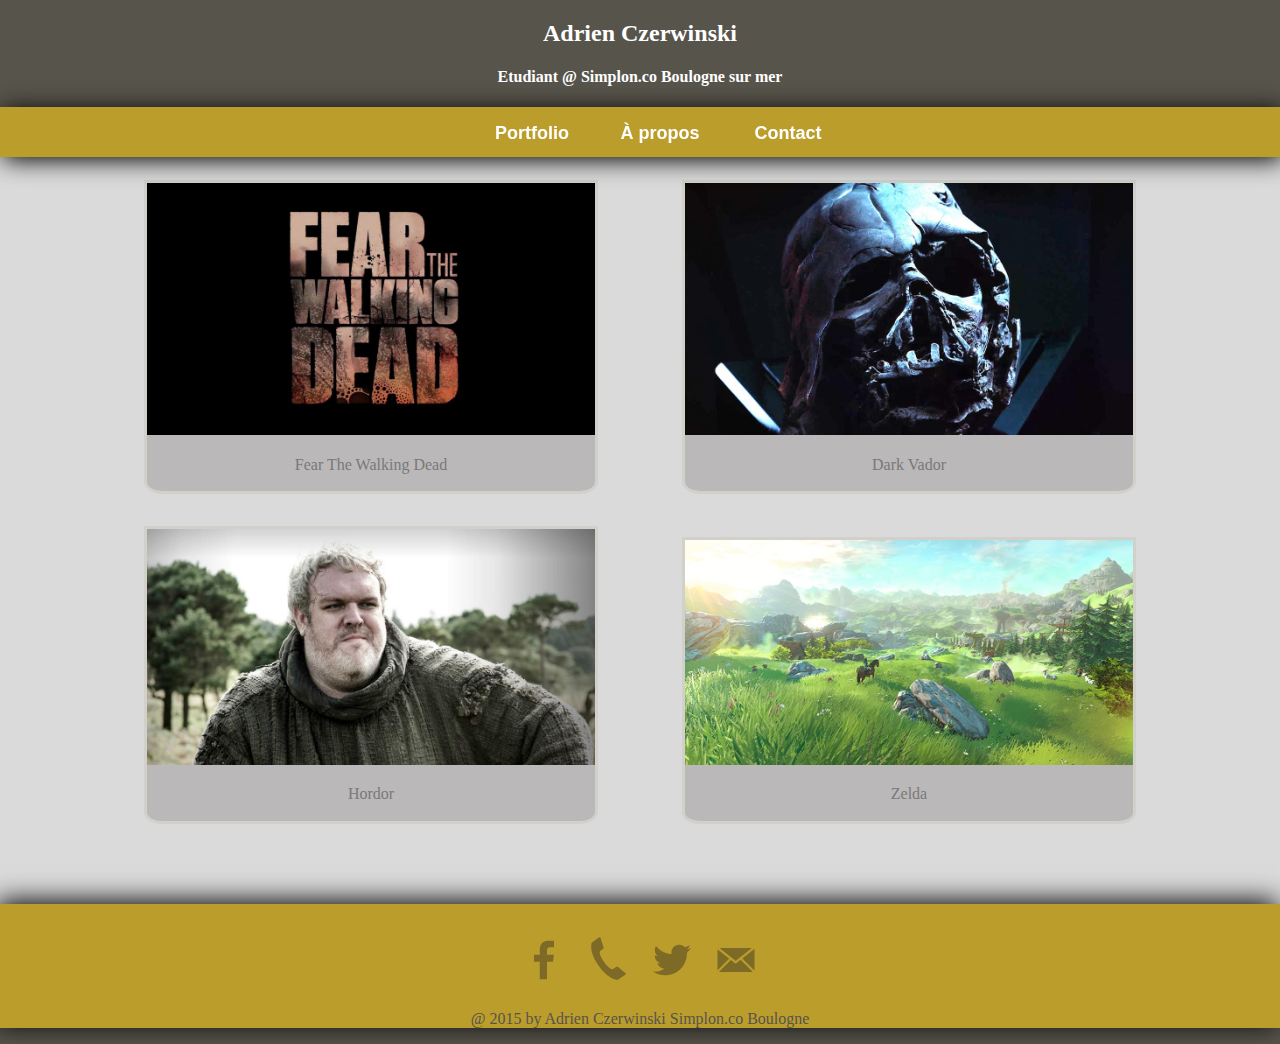
<file: portfolio/index.html>
<!DOCTYPE html>
<html>
  <head>
    <meta charset="utf-8">
    <title>Portfolio</title>
    <link rel="stylesheet" href="css/css.css" media="screen" title="no title" charset="utf-8">
  </head>
  <body>
<!--********************************************************************************************
*********************************************************************************************
                                        HAUT DE PAGE
*********************************************************************************************
********************************************************************************************-->

    <header>
      <center>
<hgroup>
          <h2>Adrien Czerwinski</h2>
          <h4>Etudiant @ Simplon.co Boulogne sur mer</h4>
</hgroup>

<!--********************************************************************************************
*********************************************************************************************
                                        MENU DE NAVIGATION
*********************************************************************************************
********************************************************************************************-->
          <nav>
          <center>
          <ul>
            <a href="index.html"><li>Portfolio</li></a>
            <a href="html/apropos.html"><li>À propos</li></a>
            <a href="html/contact.html"><li>Contact</li></a>
          </ul>
        </center>
        </nav>


    </center>
    </header>

<!--********************************************************************************************
*********************************************************************************************
                                        SECTION
*********************************************************************************************
********************************************************************************************-->
<section id="portfolio">


<div class="align">
<figure id="fig1">
<a href="img/walking.jpg" target="_blank"><img class="imggauche" src="img/walking.jpg" alt="" /></a>
<figcaption>Fear The Walking Dead</figcaption>
</figure>

<figure id="fig2">
<a href="img/star.jpg" target="_blank"><img class="imgdroit" src="img/star.jpg" alt="" /></a>
<figcaption>Dark Vador</figcaption>
</figure>

</div>

<div class="align">
<figure id="fig3">
<a href="img/hordor.jpg" target="_blank"><img class="imggauche" src="img/hordor.jpg" alt="" /></a>
<figcaption>Hordor</figcaption>
</figure>



<figure id="fig4">
<a href="img/zelda.jpg" target="_blank"><img class="imgdroit" src="img/zelda.jpg" alt="" /></a>
<figcaption>Zelda</figcaption>
</figure>

</div>

    </section>




<!--********************************************************************************************
*********************************************************************************************
                                        FOOTER
*********************************************************************************************
********************************************************************************************-->
    <footer>

    <a href="https://www.facebook.com/SimplonBSM/" target="_blank"><img src="img/facebookfooter.png" alt="" /></a>

    <img src="img/phone.png" alt="" />



    <a href="https://twitter.com/simplonbsm" target="_blank"><img src="img/twitterfooter.png" alt="" /></a>

    <a href="html/contact.html"><img src="img/mail.png" alt="" /></a>


    <p>
      @ 2015 by Adrien Czerwinski Simplon.co Boulogne
    </p>

    </footer>

  </body>
</html>
</file>
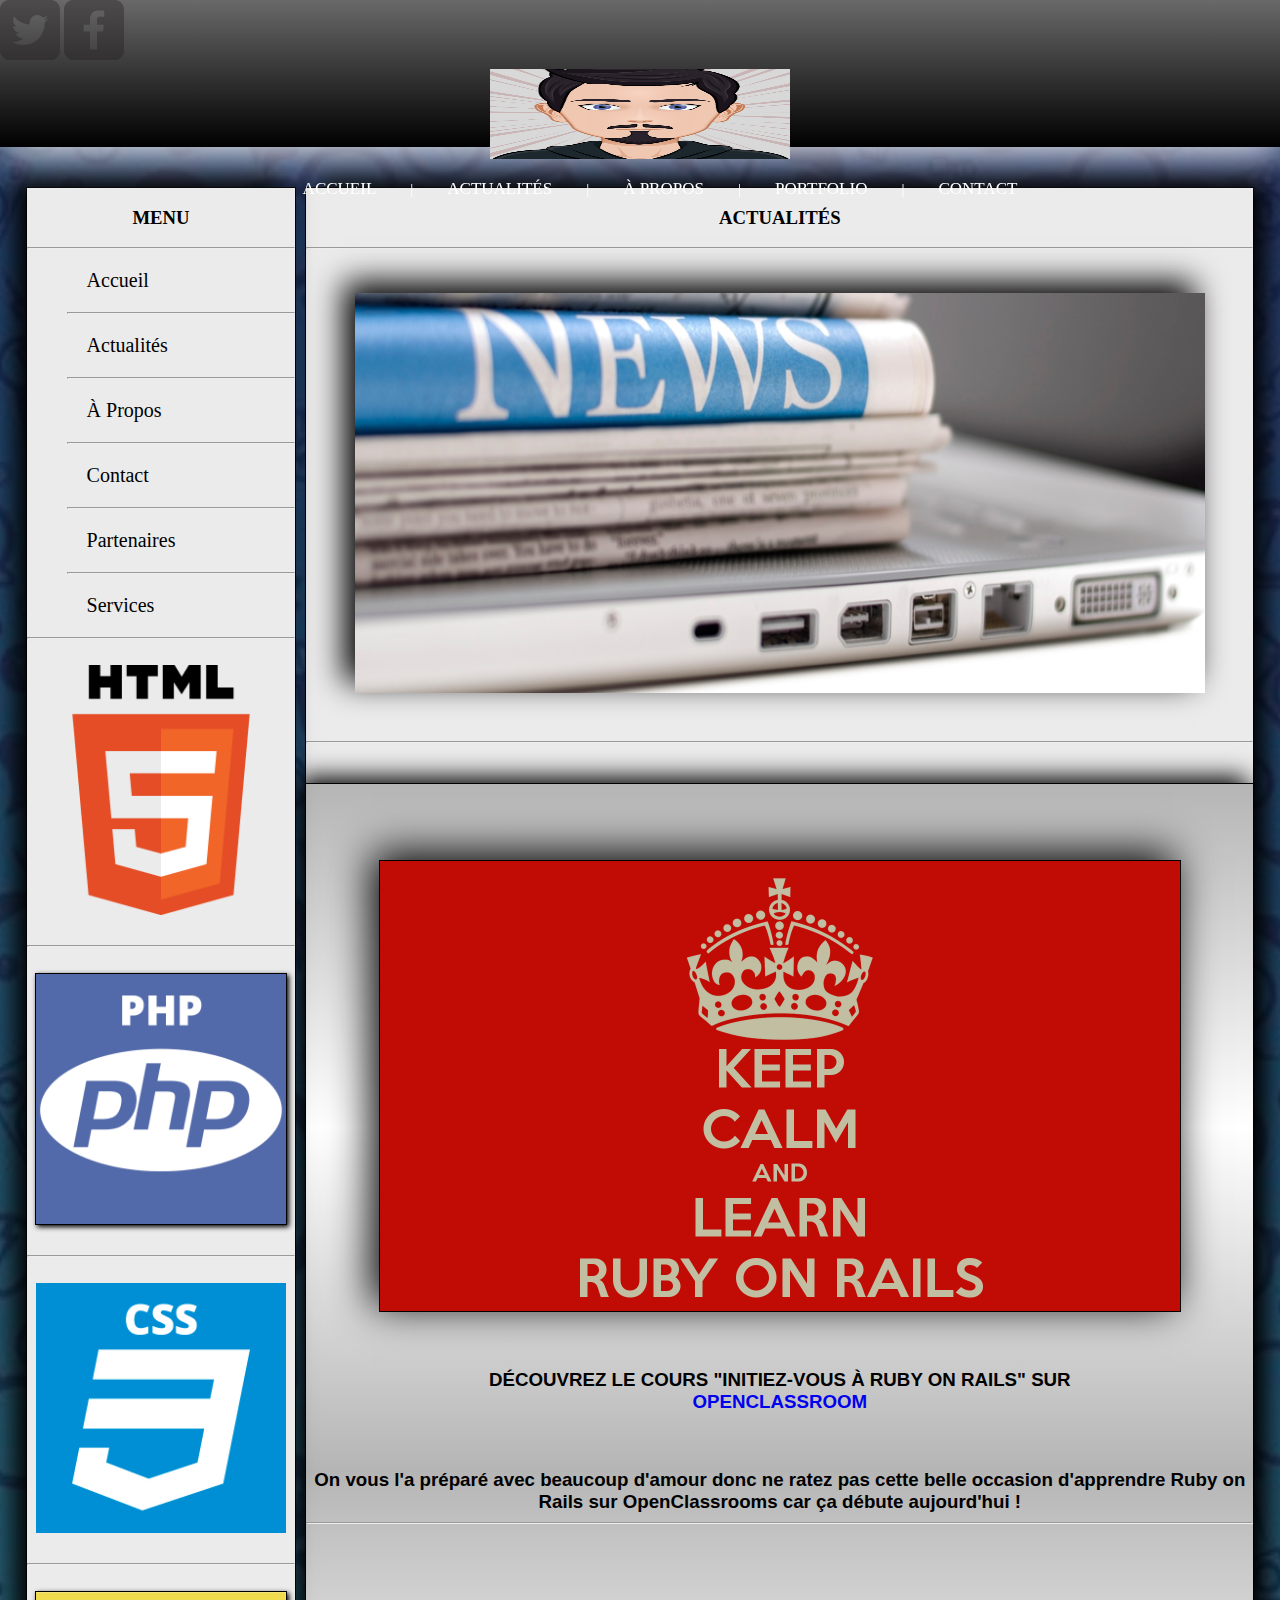
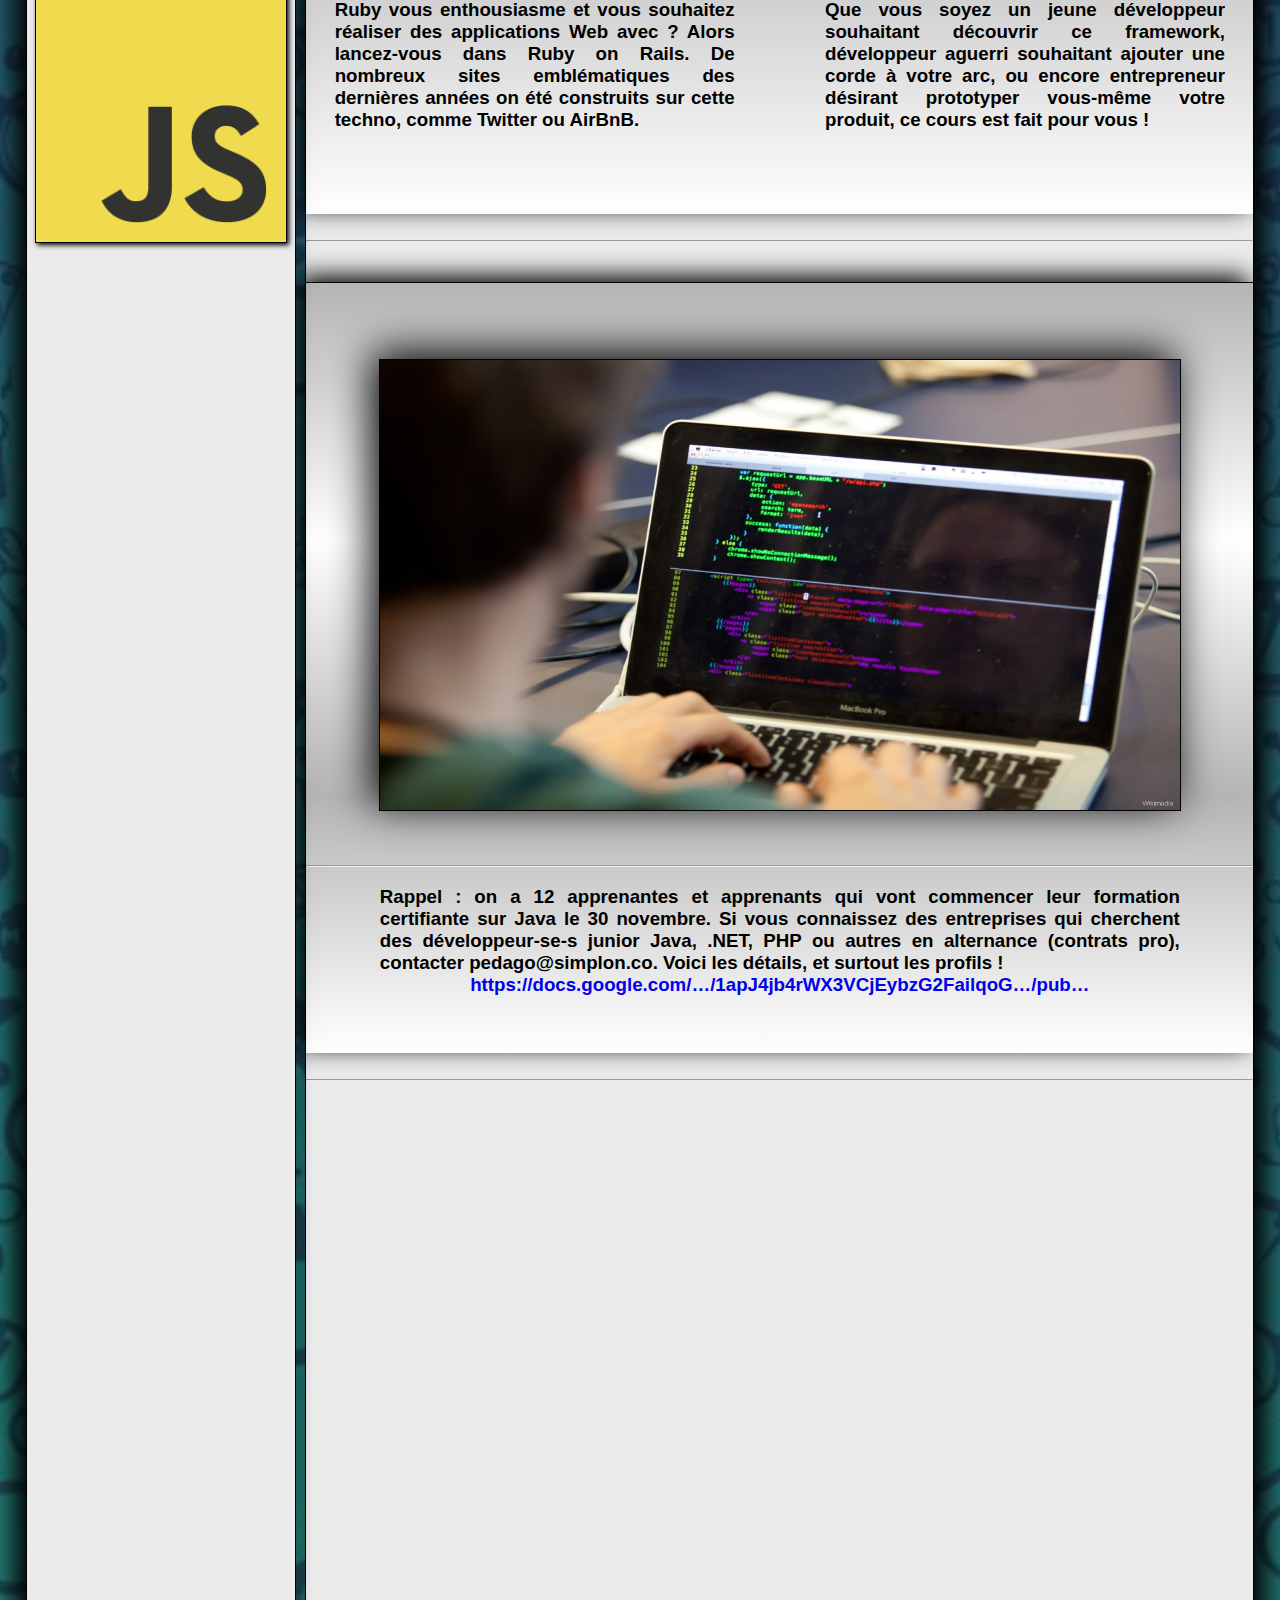
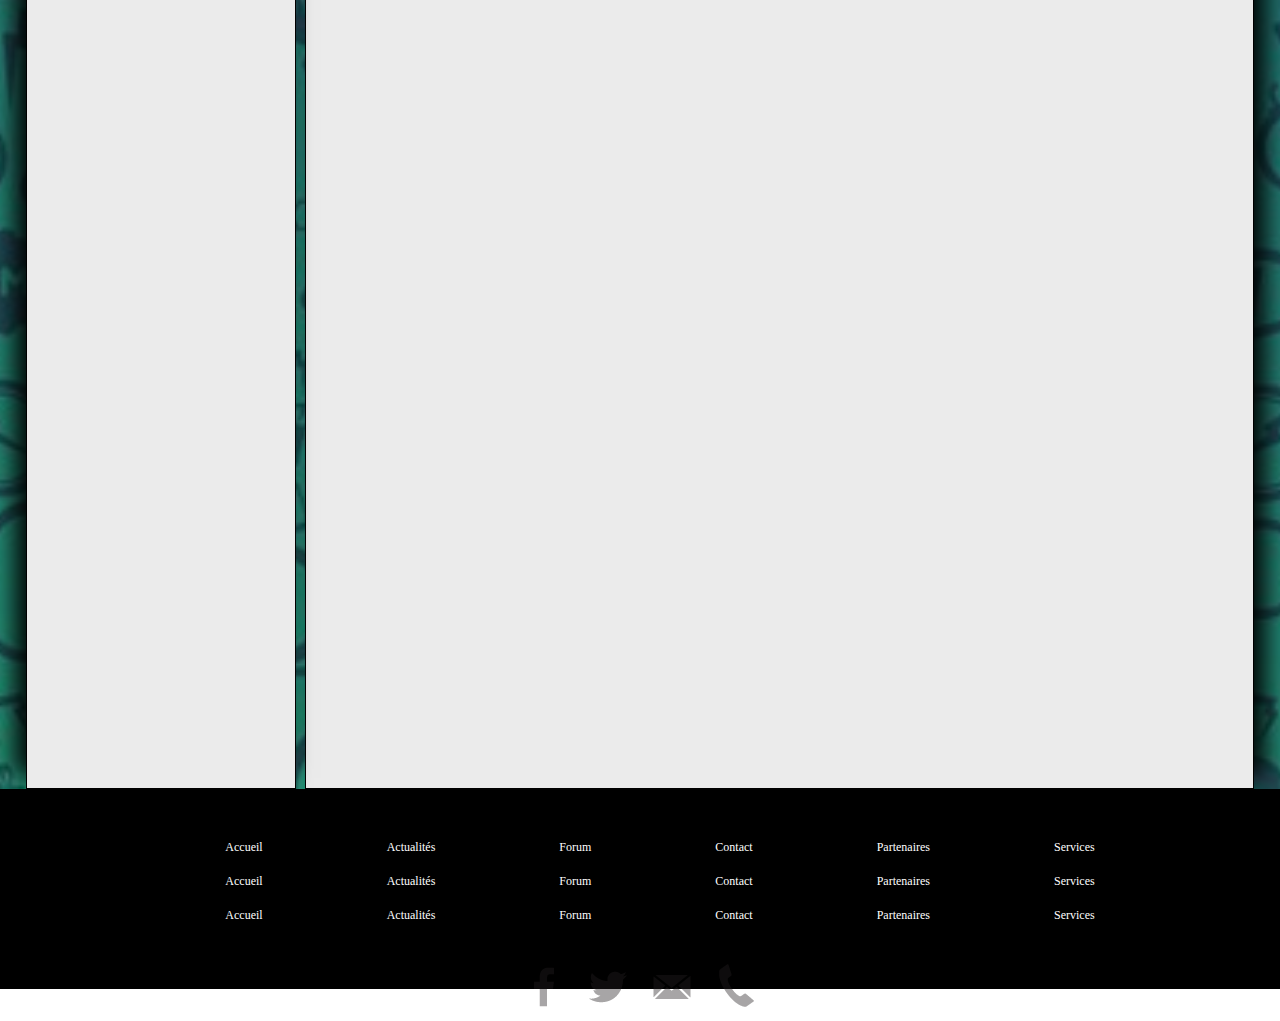
<file: portfolio/html/actualités.html>
<!DOCTYPE html>
<html>
  <head>
    <meta charset="utf-8">
    <title>Actualités</title>
    <link rel="stylesheet" href="../css/css1.css" media="screen" title="no title" charset="utf-8">
  </head>
  <body>



<!--********************************************************************************************
*********************************************************************************************
                                            HAUT DE PAGE \ MENU NAV
*********************************************************************************************
*********************************************************************************************-->




        <header>
          <a href="https://twitter.com/simplonbsm" target="_blank">
            <img class="imgheader" id="twitterheader" src="../img/twitterheader.png" alt="" />
          </a>
          <a href="https://www.facebook.com/SimplonBSM/" target="_blank">
          <img class="imgheader" src="../img/facebookheader.png" alt="" />
          </a>
          <center>
            <img src="../img/myAvatar.png" id="simplonpng" />

            <nav>
              <ul>
                <li><a href="../index.html">ACCUEIL</a></li>
                <li id="barremenu">|</li>
                <li><a href="actualités.html">ACTUALITÉS</a></li>
                <li id="barremenu">|</li>
                <li><a href="apropos.html">À PROPOS</a></li>
                <li id="barremenu">|</li>
                <li><a href="galerie.html">PORTFOLIO</a></li>
                <li id="barremenu">|</li>
                <li><a href="contact.html">CONTACT</a></li>
              </ul>
            </nav>
            </center>
          </header>





<!--*********************************************************************************************
*********************************************************************************************-->



        <section id="section1">



<!--********************************************************************************************
*********************************************************************************************
*********************************************************************************************
*********************************************************************************************
                                        CONTENU DROIT
*********************************************************************************************
*********************************************************************************************
*********************************************************************************************
*********************************************************************************************-->



        <div id="div1actu">

          <center>
            <h3>ACTUALITÉS</h3>
          <center>
            <article>
              <center>
                <hr><br><br>
                <img id="imagenews" src="../img/news.jpg" />
                <br><br><br>
                <hr>
              </center>



<!-- ******************************************************************************** -->




<!--*********************************************************************************************
*********************************************************************************************
                                        ARTICLE 1
*********************************************************************************************
*********************************************************************************************-->


    <article id="pagenews">
      <br><br>
      <center>
      <img class="imgdroitactu" src="../img/rubyrails.png" alt="" />
      </center>

      <p>

        <br>
        <center>
          <h3>
            DÉCOUVREZ LE COURS "INITIEZ-VOUS À RUBY ON RAILS" SUR
<br>
            <a href="http://www.openclassroom.com" target="_blank">OPENCLASSROOM</a>
          </h3>
        </center>

<br>

      <h3>
        <center>
          On vous l'a préparé avec beaucoup d'amour donc ne ratez pas cette belle
          occasion d'apprendre Ruby on Rails sur OpenClassrooms car ça débute aujourd'hui !
        </center>

<hr>

<br><br><br>

        <article id="art1actu1" id="art3">
          Ruby vous enthousiasme et vous souhaitez réaliser des applications Web avec ?
          Alors lancez-vous dans Ruby on Rails. De nombreux sites emblématiques des dernières
          années on été construits sur cette techno, comme Twitter ou AirBnB.
        </article>


                    <!--*************** FLOATING ***************-->


        <article id="art2actu1" id="art4">
          Que vous soyez un jeune développeur souhaitant découvrir ce framework,
          développeur aguerri souhaitant ajouter une corde à votre arc, ou encore entrepreneur
          désirant prototyper vous-même votre produit, ce cours est fait pour vous !
        </article>

      </h3>
<br>

      </p>
    </article>



<br>

<hr>


<!--*********************************************************************************************
*********************************************************************************************
                                        ARTICLE 2
*********************************************************************************************
*********************************************************************************************-->





<article id="pagenews2">
  <br><br>
  <center>
  <img class="imgdroitactu" src="../img/contratpro2.jpg" alt="" />
  </center>

  <p>

    <br><hr>
    <center>
      <h3>
    <article id="art3actu1">
      Rappel : on a 12 apprenantes et apprenants qui vont commencer leur formation
      certifiante sur Java le 30 novembre.
      Si vous connaissez des entreprises qui cherchent des développeur-se-s junior
      Java, .NET, PHP ou autres en alternance (contrats pro), contacter pedago@simplon.co.
      Voici les détails, et surtout les profils !

      <center>
      <a href="https://docs.google.com/presentation/d/1apJ4jb4rWX3VCjEybzG2FailqoGO3743gOqe9kXKPig/
      pub?start=false&loop=false&delayms=3000&slide=id.ge717c07dc_0_0">
      https://docs.google.com/…/1apJ4jb4rWX3VCjEybzG2FailqoG…/pub…</a>
    </center>
    </article>

                <!--*************** FLOATING ***************-->


    <article id="art4actu1">
    </article>

  </h3>
<br>

  </p>
</article>

</center>
<br>


<hr>

<br>

<!--*********************************************************************************************
*********************************************************************************************
                                        ARTICLE 3
*********************************************************************************************
*********************************************************************************************-->


















<!-- ******************************************************************************** -->


      </div>




<!--********************************************************************************************
********************************************************************************************-->







<!--*******************************************************************************************
*********************************************************************************************
                                        CONTENU GAUCHE
*********************************************************************************************
********************************************************************************************-->





        <div id="div2actu">
          <center>
            <h3>MENU</h3>
          </center>
          <hr>

        <ul>
          <li><a href="../index.html">Accueil</a></li>
          <hr>
          <li><a href="actualités.html">Actualités</a></li>
          <hr>
          <li><a href="apropos.html">À Propos</a></li>
          <hr>
          <li><a href="contact.html">Contact</a></li>
          <hr>
          <li><a href="#">Partenaires</a></li>
          <hr>
          <li><a href="#">Services</a></li>
        </ul>

    <hr>
    <center>
      <br>
      <img class="imggauche2" src="../img/htmllogo.png" alt="" />
      <br><br><hr><br>
      <img class="imggauche" src="../img/phplogo.png" alt="" />
      <br><br><hr><br>
      <img class="imggauche2" src="../img/csslogo.png" alt="" />
      <br><br><hr><br>
      <img class="imggauche" src="../img/jslogo.png" alt="" />
    </center>
        </div>





<!--*********************************************************************************************
*********************************************************************************************-->





      </section>







<!--********************************************************************************************
*********************************************************************************************
                                        PIED DE PAGE
*********************************************************************************************
*********************************************************************************************-->







        <footer>


          <center>

            <ul>
              <li><a href="#">Accueil</a></li>
              <li><a href="#">Actualités</a></li>
              <li><a href="#">Forum</a></li>
              <li><a href="#">Contact</a></li>
              <li><a href="#">Partenaires</a></li>
              <li><a href="#">Services</a></li>
            </ul>

            <ul>
              <li><a href="#">Accueil</a></li>
              <li><a href="#">Actualités</a></li>
              <li><a href="#">Forum</a></li>
              <li><a href="#">Contact</a></li>
              <li><a href="#">Partenaires</a></li>
              <li><a href="#">Services</a></li>
            </ul>

            <ul>
              <li><a href="#">Accueil</a></li>
              <li><a href="#">Actualités</a></li>
              <li><a href="#">Forum</a></li>
              <li><a href="#">Contact</a></li>
              <li><a href="#">Partenaires</a></li>
              <li><a href="#">Services</a></li>
            </ul>


            <br>
                <a href="https://www.facebook.com/SimplonBSM/" target="_blank">
                <img src="../img/facebookfooter.png" alt="" />
                </a>
                <a href="https://twitter.com/simplonbsm" target="_blank">
                <img src="../img/twitterfooter.png" alt="" />
                </a>
                <a href="contact.html">
        <img src="../img/mail.png" alt="" />
                </a>
        <img src="../img/phone.png" alt="" />


          </center>
        </footer>




<!--*********************************************************************************************
*********************************************************************************************-->


      </body>
    </html>
</file>
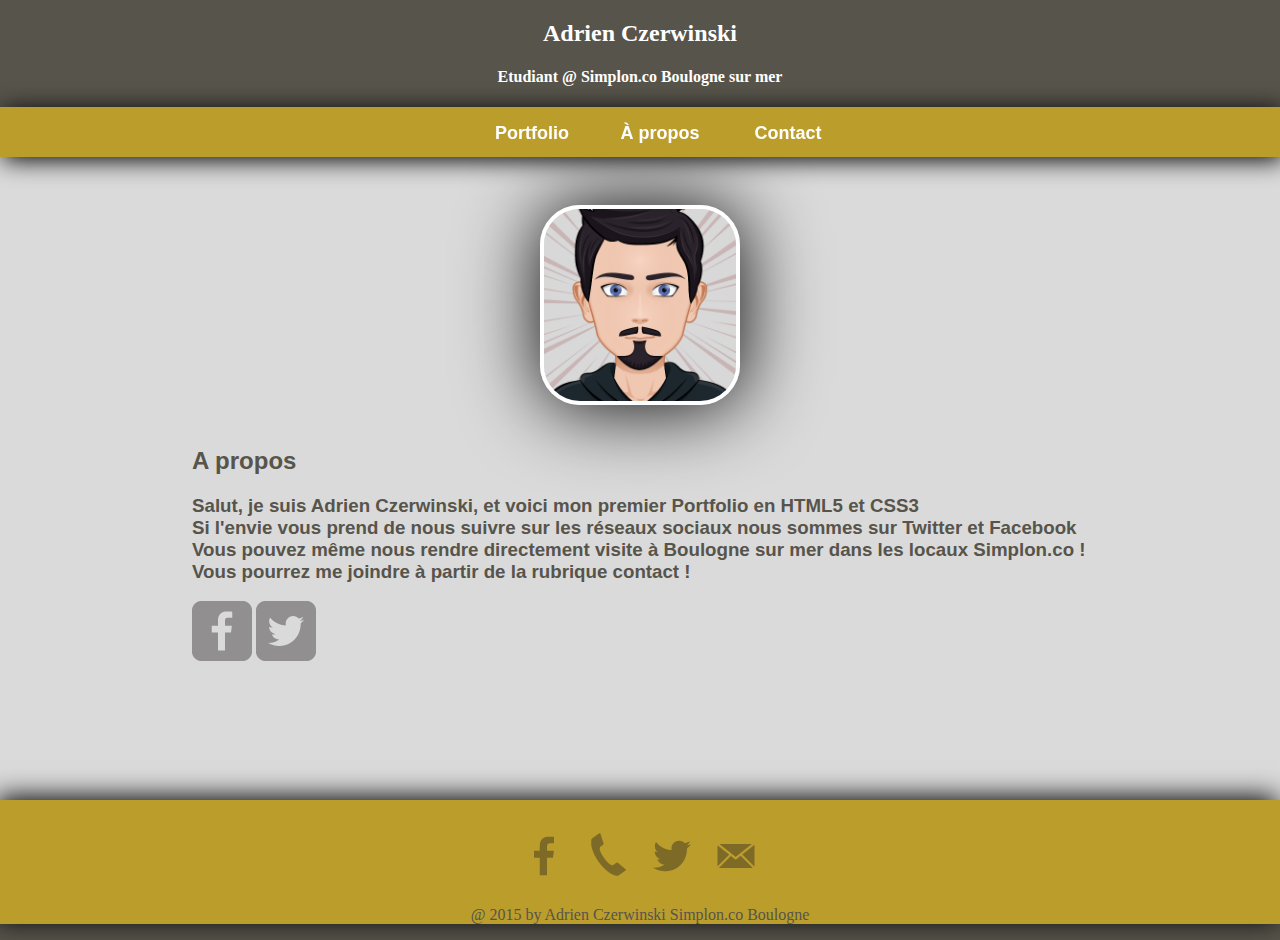
<file: portfolio/html/apropos.html>
<!DOCTYPE html>
<html>
  <head>
    <meta charset="utf-8">
    <title>Portfolio</title>
    <link rel="stylesheet" href="../css/css.css" media="screen" title="no title" charset="utf-8">
  </head>
  <body>
    <!--********************************************************************************************
    *********************************************************************************************
                                            HAUT DE PAGE
    *********************************************************************************************
    ********************************************************************************************-->
    <header>
      <center>
<hgroup>
          <h2>Adrien Czerwinski</h2>
          <h4>Etudiant @ Simplon.co Boulogne sur mer</h4>
</hgroup>

<!--********************************************************************************************
*********************************************************************************************
                                        MENU DE NAVIGATION
*********************************************************************************************
********************************************************************************************-->
          <nav>
          <center>
          <ul>
            <a href="../index.html"><li>Portfolio</li></a>
            <a href="apropos.html"><li>À propos</li></a>
            <a href="contact.html"><li>Contact</li></a>
          </ul>
        </center>
        </nav>


    </center>
    </header>

    <!--********************************************************************************************
    *********************************************************************************************
                                            SECTION
    *********************************************************************************************
    ********************************************************************************************-->
    <section id="apropos">
<center>
<img id="avatar" src="../img/myAvatar.png" alt="" />
</center>
<br>



<article id="art1">
<h2>
  A propos
</h2>
<h3>Salut, je suis Adrien Czerwinski, et voici mon premier Portfolio en HTML5 et CSS3 <br>
Si l'envie vous prend de nous suivre sur les réseaux sociaux nous sommes sur Twitter et Facebook <br>
Vous pouvez même nous rendre directement visite à Boulogne sur mer dans les locaux Simplon.co !<br>
Vous pourrez me joindre à partir de la rubrique contact !

</h3>
<a href="https://www.facebook.com/SimplonBSM/" target="_blank"><img id="face" src="../img/facebookheader.png" alt="" /></a>
<a href="https://twitter.com/simplonbsm" target="_blank"><img id="twitt" src="../img/twitterheader.png" alt="" /></a>

</article>









    </section>



    <!--********************************************************************************************
    *********************************************************************************************
                                            FOOTER
    *********************************************************************************************
    ********************************************************************************************-->

    <footer>

    <a href="https://www.facebook.com/SimplonBSM/" target="_blank"><img src="../img/facebookfooter.png" alt="" /></a>

    <img src="../img/phone.png" alt="" />



    <a href="https://twitter.com/simplonbsm" target="_blank"><img src="../img/twitterfooter.png" alt="" /></a>

    <a href="contact.html"><img src="../img/mail.png" alt="" /></a>


    <p>
      @ 2015 by Adrien Czerwinski Simplon.co Boulogne
    </p>

    </footer>  </body>
</html>
</file>
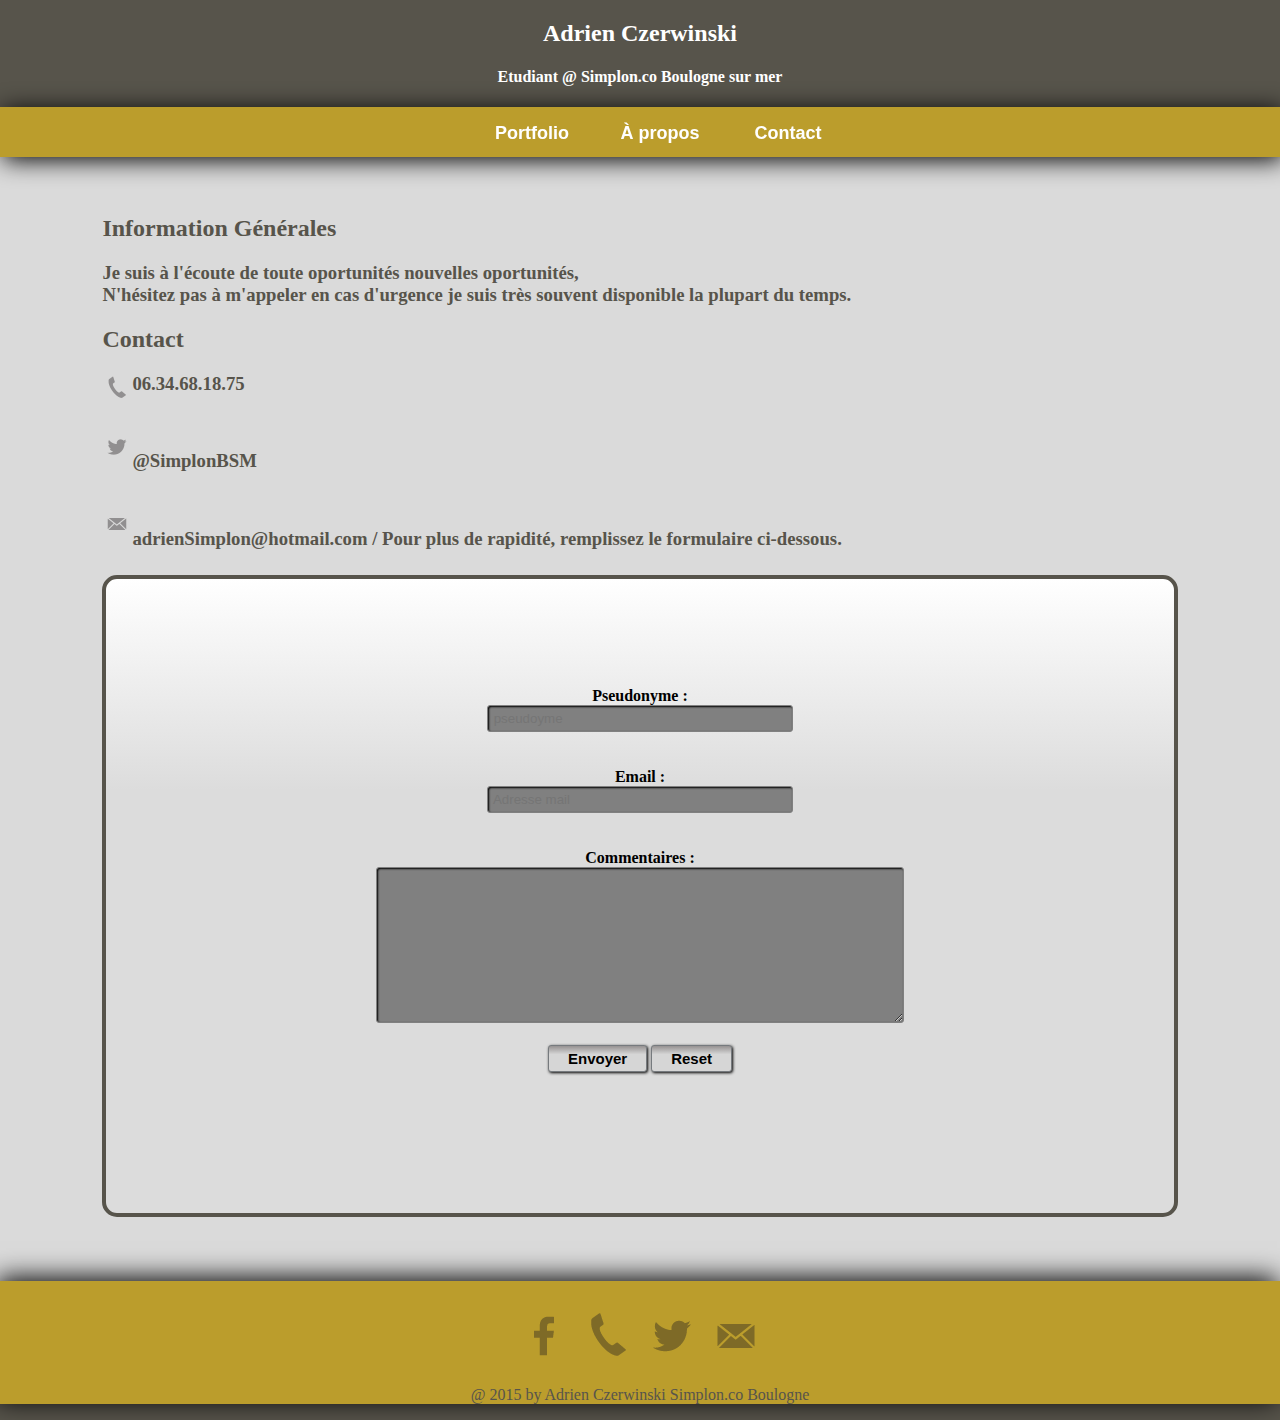
<file: portfolio/html/contact.html>
<!DOCTYPE html>
<html>
  <head>
    <meta charset="utf-8">
    <title>Portfolio</title>
    <link rel="stylesheet" href="../css/css.css" media="screen" title="no title" charset="utf-8">
  </head>
  <body>
    <!--********************************************************************************************
    *********************************************************************************************
                                            HAUT DE PAGE
    *********************************************************************************************
    ********************************************************************************************-->
    <header>
      <center>
<hgroup>
          <h2>Adrien Czerwinski</h2>
          <h4>Etudiant @ Simplon.co Boulogne sur mer</h4>
</hgroup>

<!--********************************************************************************************
*********************************************************************************************
                                        MENU DE NAVIGATION
*********************************************************************************************
********************************************************************************************-->
          <nav>
          <center>
          <ul>
            <a href="../index.html"><li>Portfolio</li></a>
            <a href="apropos.html"><li>À propos</li></a>
            <a href="contact.html"><li>Contact</li></a>
          </ul>
        </center>
        </nav>


    </center>
    </header>

    <!--********************************************************************************************
    *********************************************************************************************
                                            SECTION
    *********************************************************************************************
    ********************************************************************************************-->
    <section id="portfolio">

      <article id="art2">
      <h2>
        Information Générales
      </h2>
      <h3>Je suis à l'écoute de toute oportunités nouvelles oportunités,<br>
        N'hésitez pas à m'appeler en cas d'urgence je suis très souvent disponible la plupart du temps.

      </h3>

      <h2>
        Contact
      </h2>
      <img src="../img/phone.png" style="width: 30px;height:30px;float: left" alt="" />
      <h3>06.34.68.18.75</h3><br>

      <img src="../img/twitterfooter.png" style="width: 30px;height:30px;float: left" alt="" />
      <h3>@SimplonBSM</h3><br>

      <img src="../img/mail.png" style="width: 30px;height:30px;float: left" alt="" />
      <h3>adrienSimplon@hotmail.com    /    Pour plus de rapidité, remplissez le formulaire ci-dessous.</h3>
    </article>



    <!--********************************************************************************************
    *********************************************************************************************
                                            FORMULAIRE
    *********************************************************************************************
    ********************************************************************************************-->

<form class="" action="traitement.php" method="post">

<fieldset id="field1contact">
<center>
<br>

<label for="pseudo">Pseudonyme   : </label>
<br>
<input type="text"  name="pseudo" class="formu" id="pseudo" placeholder=" pseudoyme" value="" required />

<br><br><br>

<label for="pass">Email : </label>
<br>
<input type="text" name="pass" class="formu" id="pass" placeholder=" Adresse mail" value="" required/>

 <br><br><br>

 <label for="commentaire">Commentaires : </label>
 <br>
<textarea name="commentaire" class="formu" id="commentaire" required></textarea>

<br><br>

<input class="boutons" type="submit" name="submit" placeholder="Envoyer" value="Envoyer">

<input class="boutons" type="reset" name="submit" placeholder="Reset" value="Reset">
</center>
</fieldset>


</form>

















    </section>


    <!--********************************************************************************************
    *********************************************************************************************
                                            FOOTER
    *********************************************************************************************
    ********************************************************************************************-->


<footer>

<a href="https://www.facebook.com/SimplonBSM/" target="_blank"><img src="../img/facebookfooter.png" alt="" /></a>

<img src="../img/phone.png" alt="" />



<a href="https://twitter.com/simplonbsm" target="_blank"><img src="../img/twitterfooter.png" alt="" /></a>

<a href="contact.html"><img src="../img/mail.png" alt="" /></a>


<p>
  @ 2015 by Adrien Czerwinski Simplon.co Boulogne
</p>

</footer>


  </body>
</html>
</file>
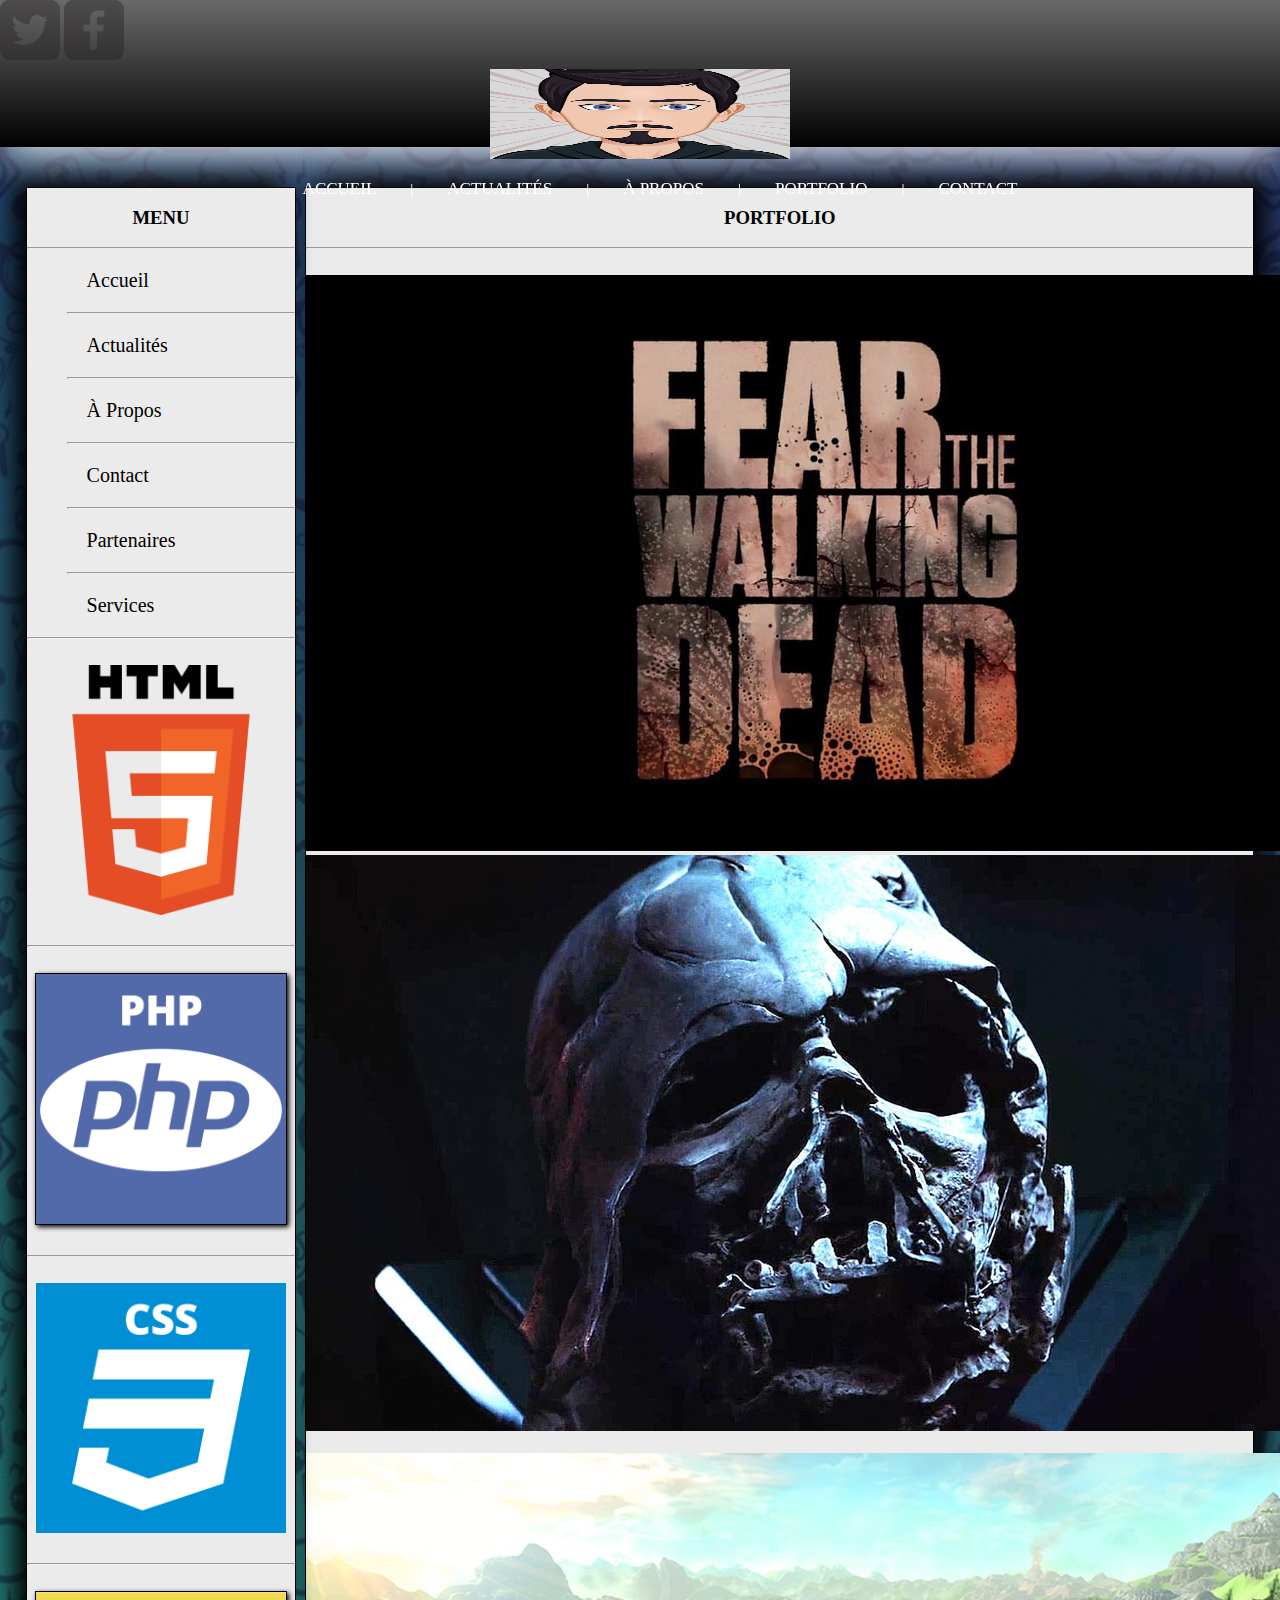
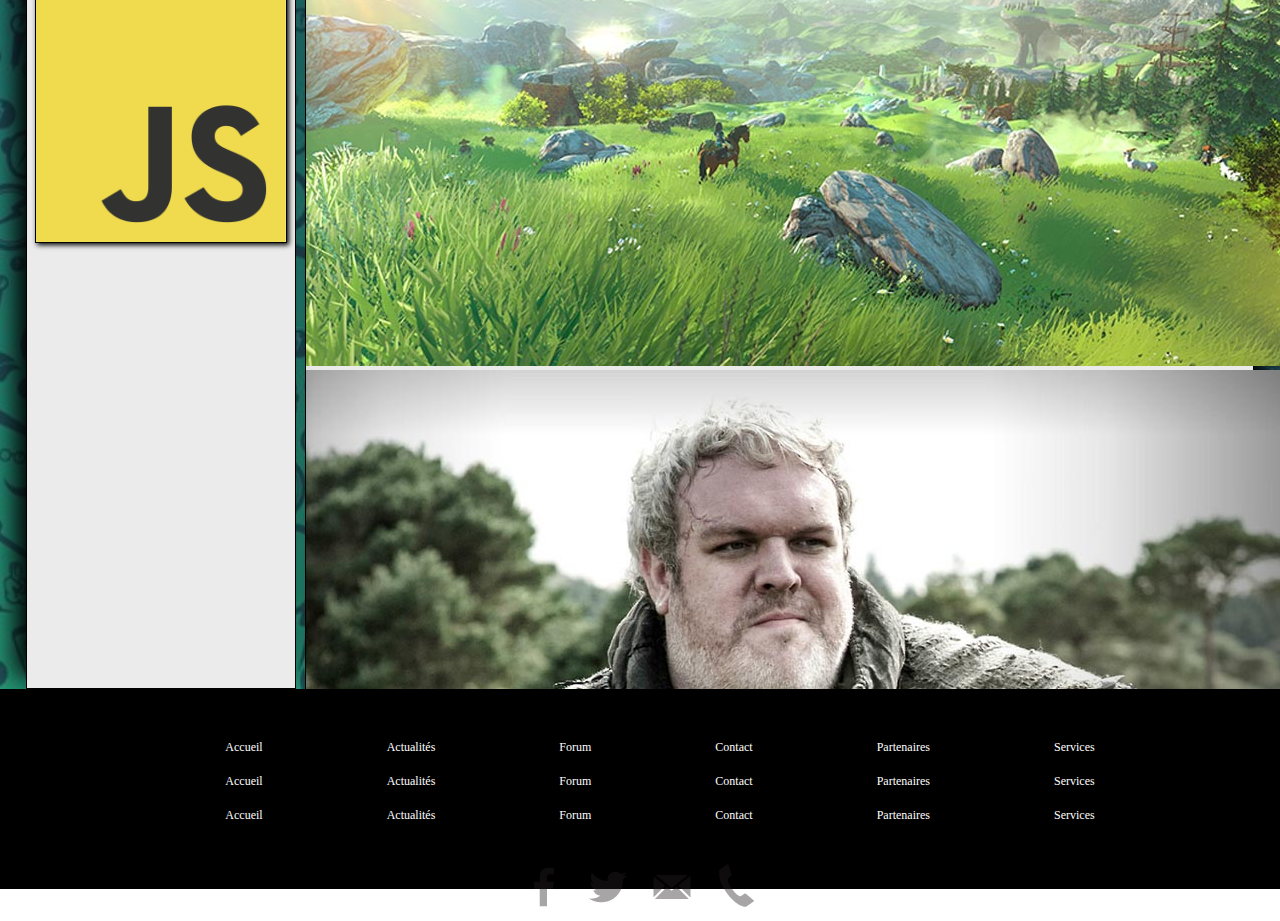
<file: portfolio/html/galerie.html>
<!DOCTYPE html>
<html>
  <head>
    <meta charset="utf-8">
    <title>Contact</title>
    <link rel="stylesheet" href="../css/css1.css" media="screen" title="no title" charset="utf-8">
  </head>
  <body>






<!--********************************************************************************************
*********************************************************************************************
                                        HAUT DE PAGE \ MENU NAV
*********************************************************************************************
*********************************************************************************************-->






    <header>
      <a href="https://twitter.com/simplonbsm" target="_blank">
        <img class="imgheader" id="twitterheader" src="../img/twitterheader.png" alt="" />
      </a>
      <a href="https://www.facebook.com/SimplonBSM/" target="_blank">
      <img class="imgheader" src="../img/facebookheader.png" alt="" />
      </a>
      <center>
        <img src="../img/myAvatar.png" id="simplonpng" />

        <nav>
          <ul>
            <li><a href="../index.html">ACCUEIL</a></li>
            <li id="barremenu">|</li>
            <li><a href="actualités.html">ACTUALITÉS</a></li>
            <li id="barremenu">|</li>
            <li><a href="apropos.html">À PROPOS</a></li>
            <li id="barremenu">|</li>
            <li><a href="galerie.html">PORTFOLIO</a></li>
            <li id="barremenu">|</li>
            <li><a href="contact.html">CONTACT</a></li>
          </ul>
        </nav>
        </center>
      </header>








<!--*********************************************************************************************
*********************************************************************************************-->


















    <section id="section1">







<!--********************************************************************************************
*********************************************************************************************
                                    CONTENU DROIT
*********************************************************************************************
*********************************************************************************************-->

    <div id="div1">

      <center>
        <h3>PORTFOLIO</h3>
        <hr><br>
      </center>












<center>


          <a  href="../img/walking.jpg" target="_blank"><img class="imgdroitport" class="imgportfolio" src="../img/walking.jpg" alt="" /></a>

          <a  href="../img/star.jpg" target="_blank"><img class="imggaucheport" src="../img/star.jpg" alt="" /></a>
<br><br>
          <a  href="../img/zelda.jpg" target="_blank"><img class="imgdroitport" src="../img/zelda.jpg" alt="" /></a>

          <a  href="../img/hordor.jpg" target="_blank"><img class="imggaucheport" src="../img/hordor.jpg" alt="" /></a>
<br><br>
          <a  href="../img/rubyrails.png" target="_blank"><img class="imgdroitport" src="../img/rubyrails.png" alt="" /></a>

          <a  href="../img/contratpro2.jpg" target="_blank"><img class="imggaucheport" src="../img/contratpro2.jpg" alt="" /></a>
<br><br>
          <a  href="../img/code.jpg" target="_blank"><img class="imgdroitport" src="../img/code.jpg" alt="" /></a>

          <a  href="../img/internetlibre.png" target="_blank"><img class="imggaucheport" src="../img/internetlibre.png" alt="" /></a>
<br><br>
          <a  href="../img/revolution.jpg" target="_blank"><img class="imgdroitport" src="../img/revolution.jpg" alt="" /></a>

          <a  href="../img/pacman.jpg" target="_blank"><img class="imggaucheport" src="../img/pacman.jpg" alt="" /></a>
</center>





</div>




<!--********************************************************************************************
********************************************************************************************-->


<!--*******************************************************************************************
*********************************************************************************************
                                    CONTENU GAUCHE
*********************************************************************************************
********************************************************************************************-->





    <div id="div2">
      <center>
        <h3>MENU</h3>
      </center>
      <hr>

    <ul>
      <li><a href="../index.html">Accueil</a></li>
      <hr>
      <li><a href="actualités.html">Actualités</a></li>
      <hr>
      <li><a href="apropos.html">À Propos</a></li>
      <hr>
      <li><a href="contact.html">Contact</a></li>
      <hr>
      <li><a href="#">Partenaires</a></li>
      <hr>
      <li><a href="#">Services</a></li>
    </ul>

<hr>
<center>
  <br>
  <img class="imggauche2" src="../img/htmllogo.png" alt="" />
  <br><br><hr><br>
  <img class="imggauche" src="../img/phplogo.png" alt="" />
  <br><br><hr><br>
  <img class="imggauche2" src="../img/csslogo.png" alt="" />
  <br><br><hr><br>
  <img class="imggauche" src="../img/jslogo.png" alt="" />
</center>    </div>






<!--*********************************************************************************************
*********************************************************************************************-->





  </section>






<!--********************************************************************************************
*********************************************************************************************
                                    PIED DE PAGE
*********************************************************************************************
*********************************************************************************************-->





    <footer>


      <center>

        <ul>
          <li><a href="#">Accueil</a></li>
          <li><a href="#">Actualités</a></li>
          <li><a href="#">Forum</a></li>
          <li><a href="#">Contact</a></li>
          <li><a href="#">Partenaires</a></li>
          <li><a href="#">Services</a></li>
        </ul>

        <ul>
          <li><a href="#">Accueil</a></li>
          <li><a href="#">Actualités</a></li>
          <li><a href="#">Forum</a></li>
          <li><a href="#">Contact</a></li>
          <li><a href="#">Partenaires</a></li>
          <li><a href="#">Services</a></li>
        </ul>

        <ul>
          <li><a href="#">Accueil</a></li>
          <li><a href="#">Actualités</a></li>
          <li><a href="#">Forum</a></li>
          <li><a href="#">Contact</a></li>
          <li><a href="#">Partenaires</a></li>
          <li><a href="#">Services</a></li>
        </ul>


        <br>
            <a href="https://www.facebook.com/SimplonBSM/" target="_blank">
            <img src="../img/facebookfooter.png" alt="" />
            </a>
            <a href="https://twitter.com/simplonbsm" target="_blank">
            <img src="../img/twitterfooter.png" alt="" />
            </a>
            <a href="contact.html">
    <img src="../img/mail.png" alt="" />
            </a>
    <img src="../img/phone.png" alt="" />



      </center>
    </footer>





<!--*********************************************************************************************
*********************************************************************************************-->


  </body>
</html>
</file>
<file: portfolio/css/css.css>
body {
  margin: 0;
  background-color: #57544B
}
/********************************************************************************************
*********************************************************************************************
                                        HAUT DE PAGE
*********************************************************************************************
********************************************************************************************/
header {
  top: 0;
  background-color: #57544B;
  width: 100%;
  position: fixed;
  z-index: 1000;
}


header hgroup {
   color: white;

}
/********************************************************************************************
*********************************************************************************************
                                        MENU DE NAVIGATION
*********************************************************************************************
********************************************************************************************/

nav {
  position: fixed;
  width: 100%;
  height: 30px;
  background-color: #BB9D2C;
  padding-bottom: 20px;
  z-index: 1000;
  box-shadow: 3px 3px 25px black;
}



nav ul li {
  display: inline-block;
  width: 10%;
  color: white;
  font-size: 18px;
  font-weight: bold;
  font-family: sans-serif;
  transition:all .5s cubic-bezier(.1,2,.1,1);
}

nav ul li:hover {
  color: #57544B;
  transform: scale(1.3);
  transition:all .5s cubic-bezier(.1,2,.1,1);
}



/********************************************************************************************
*********************************************************************************************
                                        PIED DE PAGE
*********************************************************************************************
********************************************************************************************/




footer {
  text-align: center;
  bottom: 0;
  color: #57544B;
  background-color: #BB9D2C;
  width: 100%;
  padding-top: 2%;
  height: 20%;
  box-shadow: -3px -3px 25px black;

}

footer img:hover {
  transform: scale(1.3);
  transition:all .5s cubic-bezier(.1,2,.1,1);
}



/********************************************************************************************
*********************************************************************************************
                                        PORTFOLIO
*********************************************************************************************
********************************************************************************************/




#portfolio img {
width: 100%;
}




#portfolio {
  margin-top: 100px;
  background-color: #DADADA;
  padding-top: 5%;
  height: 50%;
  padding-bottom: 5%;
}



/********************************************************************************************
*********************************************************************************************
                                        PORTFOLIO IMAGES
*********************************************************************************************
********************************************************************************************/


.align {
  width :100%;
  text-align: center;
}

figure {
  background-color: #BAB8B8;
  width :35%;
  display: inline-block;
  transition:all .5s cubic-bezier(.2,2,.2,1);
  color: #797979;
  border-radius: 0% 0% 4% 4%;
  border: 3px solid #D2D0CB;
}

figure:hover {
  background-color: #B7B7B7;
  box-shadow: 7px 7px 20px black;
  border: 3px solid #D2D0CB;
  font-size: 1.2em;
  z-index: 100;
  border-radius: 0% 0% 0% 0%;
}


figcaption {
  text-align: center;
  padding-bottom: 4%;
  padding-top: 3.7%;
}





/********************************************************************************************
*********************************************************************************************
                                        À PROPOS
*********************************************************************************************
********************************************************************************************/




#avatar {
  margin-top: 16%;
  width: 15%;
  height: 15%;
  border-radius: 20%;
  border: 4px solid white;
  box-shadow: 1px 1px 80px black;
}



#avatar:hover {
  transition:all .5s cubic-bezier(.1,2,.1,1);
  transform: scale(0.9);
}


#apropos {

  text-align: left;
  font-family: sans-serif;
  color: #57544B;
  height: 800px;
  background-color: #DADADA;
}

#art1 {
  margin-left: 15%;
}








/********************************************************************************************
*********************************************************************************************
                                        CONTACT / FORMULAIRE
*********************************************************************************************
********************************************************************************************/

#art2 {
  color: #57544B;
  margin-left: 8%;
  margin-top: 4%;
}



#commentaire {
  width: 50%;
  height: 150px;
}


#field1contact:hover {
  transition: all .5s;
  transition:all .5s cubic-bezier(.4,2,.4,1);
  border-radius: 50px;
  border: 6px solid #57544B;
}

#field1contact {
  background-image: linear-gradient(white,#DCDCDC,#DCDCDC,#DCDCDC );
  margin-left: 8%;
  margin-right: 8%;
  padding-top: 7%;
  padding-bottom: 11%;
  border-radius: 15px;
  font-weight: bold;
  border: 4px solid #57544B;
  margin-top: 2%;
}

.formu {
  background-color:grey;
  border-radius: 3px;
  border: 1px solid grey;
  box-shadow: inset 1px 1px 2px black;
  color: white;
}

.formu:focus {
  box-shadow: 2px 2px 10px black;
  padding:0.5%;
  font-size: 1em;
}

.formu:hover {

}


#pseudo {
  height: 23px;
  width: 300px;
}

#pass {
  height: 23px;
  width: 300px;
}

.boutons {
  background-image:linear-gradient(#969292, #D6D6D6, #D6D6D6, #D6D6D6);
  box-shadow: 1px 1px 3px black;
  border: 1px solid #767A7E;
  border-radius: 3px;
  padding: 4px 19px 4px 19px;

  font-size: 15px;
  font-family: sans-serif;
  font-weight: bold;
}

.boutons:hover {
  background-image:linear-gradient(#D6D6D6, #D6D6D6, grey);
	cursor: pointer;
  color:black;
  box-shadow: 5px 5px 10px black;

}

.boutons:focus {
  background-image:linear-gradient(#D6D6D6, grey);
	cursor: pointer;
  color:black;
  box-shadow: 5px 5px 10px black;

}


.boutons:active {
  padding: 3px 15px 3px 15px;
}
</file>
<file: portfolio/css/css1.css>
/********************************************************************************************
*********************************************************************************************
                                        SELECTEURS
*********************************************************************************************
*********************************************************************************************/

body {
  margin:0;
}

a {
  text-decoration:none;
}

ul {
  list-style-type:none;
}

/*********************************************************************************************
*********************************************************************************************/


/********************************************************************************************
*********************************************************************************************
                                        HAUT DE PAGE \ MENU NAV
*********************************************************************************************
*********************************************************************************************/

/*LIENS HAUT ET BAS DE PAGE*/
footer a, header a {
color:white;
}

/*CADRE COULEUR MENU*/
header {
  background-image:linear-gradient(#696969,black);
  height: 9.2em;
  position:fixed;
  width:100%;
  top:0;
  box-shadow: 3px 5px 40px white;
}

/*IMAGE SIMPLON*/
#simplonpng {
  margin-top:5px;
  width: 300px;
  height: 90px;
}

/*STRUCTURES LIENS MENU*/
nav ul li {
  display:inline;
  margin: 15px;
}

/*POSITION MENU*/
nav {
  text-align: center;
}

/*SURVOL LIENS MENU*/
nav ul li a:hover {
text-decoration: underline;
font-size: 25px;
}

/*CLICK MOMENT LIENS MENU*/
nav ul li a {
font-size: 17px;
color:white;
}

/*BARRE DE SÉPARATION MENU*/
#barremenu {
  color: white;
  font-size: 15px;
}

/********************************************************************************************
*********************************************************************************************
                                    ARRIÈRE PLAN CONTENUS
*********************************************************************************************
*********************************************************************************************/

#section1 {
  background-image:url(/css/fond.jpg);
  background-repeat: no-repeat;
  background-size: cover;
  background-position: center;
	overflow:auto;
	right:0px;
	left:0px;
	bottom:0px;
	top:3em;
}

/*********************************************************************************************
*********************************************************************************************/


/********************************************************************************************
*********************************************************************************************
                                    CONTENU DROIT
*********************************************************************************************
*********************************************************************************************/
#div1 {
  background-color: #EBEBEB;
  height: 2100px;
  width: 74%;
  border: solid black 0.1em;
  margin-top: 187px;
  float: right;
  margin-right: 2%;
  border-radius: 0px 0px 0px 0px;
  box-shadow: 12px -11px 25px black;
}


/*IMAGE CERVEAU*/
.imgdroit {
  width: 800px;
  height: 450px;
  border: 1px solid black;
  box-shadow: -11px -11px 30px grey;
}


#candidature {

  background-color: #CB9B9B;
  text-align: justify;
  height: 690px;
  padding-top: 40px;
  left:0;
  right:0;
  margin-top: 40px;
  font-family: sans-serif;
  border-top: 1px solid black;
  box-shadow: -6px -6px 23px black;
}

#h3candidature {
  width: 800px;
}



.artdroit {
  text-align: justify;
  width: 340px;
  font-family: sans-serif;

}

#art1 {
  float: left;
  margin: 3%;
}

#art2 {
  float: right;
  margin: 3%;
}

#barre1droit {
  margin-top: 170px;
}

#sectioncandidature {
  background-color: #CBB3B3;
  border-top: 1px solid black;
  border-bottom: 1px solid black;
  padding-bottom: 150px;
  box-shadow: -3px -3px 10px black;
}

#cestquoi {
  border-top: 1px solid black;
  border-bottom: 1px solid black;
  background-image:linear-gradient(#B5B5B5, white, #B5B5B5, white);
  height: 1113px;
  box-shadow: -6px -6px 23px black;
}

#cestquoi h3, h2 {
  font-family: sans-serif;
  color: black;
}



.artdroit2 {
  text-align: justify;
  width: 358px;
  font-family: sans-serif;
}

#art3 {
  float:left;
  margin: 3%;
}

#art4 {
  float:right;
  margin: 3%;
}

/*********************************************************************************************
*********************************************************************************************/



/********************************************************************************************
*********************************************************************************************
                                    CONTENU GAUCHE
*********************************************************************************************
*********************************************************************************************/

#div2 {
  background-color:#EBEBEB;
  height: 2100px;
  width: 21%;
  border: solid black 1px;
  margin-top: 187px;
  float: left;
  margin-left: 2%;
  border-radius: 0px 0px 0px 0px;
  box-shadow: -12px -11px 25px black;
}

/*IMAGE BALISE*/
.imggauche {
  border:black 1px solid;
  box-shadow: 2px 2px 5px black;
  width: 250px;
  height: 250px;
}

.imggauche2 {
  width: 250px;
  height: 250px;
}

/*MENU CONTENU GAUCHE*/
#div2 ul li a {
  color:black;
  font-size: 20px
}

#div2 ul li {
  margin:20px;
}

/*********************************************************************************************
*********************************************************************************************/


/********************************************************************************************
*********************************************************************************************
                                    PIED DE PAGE
*********************************************************************************************
*********************************************************************************************/

#twitter {
  margin-top: 5%;
}

.imgfooter {
  border-top: 2px solid white;
  border-right: 2px solid white;
  border-bottom: 2px solid white;
  position: absolute;
  width: 160px;
  height: 65px;
}

footer {
  background-color: black;
  bottom: 0;
  padding-top: 2em;
  padding-bottom: 3em;
  width: 100%;
  height: 120px;
}

/*LISTE BAS DE PAGE*/
footer ul li {
  display:inline;
  margin: 60px;
  font-size: 12px;
}

/*SURVOL LIENS BAS DE PAGE*/
footer ul li a:hover {
  text-decoration: underline;
}


/*********************************************************************************************
*********************************************************************************************/







/***************************************************************************************************************
***************************************************************************************************************
***************************************************************************************************************
****************************************************************************************************************
***************************************************************************************************************
***************************************************************************************************************
***************************************************************************************************************

                                                ACTUALITÉS

***************************************************************************************************************
***************************************************************************************************************
***************************************************************************************************************
***************************************************************************************************************
***************************************************************************************************************
***************************************************************************************************************
***************************************************************************************************************/











/********************************************************************************************
*********************************************************************************************
                                    CONTENU DROIT
*********************************************************************************************
*********************************************************************************************/


#div1actu {
  background-color: #EBEBEB;
  height: 3800px;
  width: 74%;
  border: solid black 0.1em;
  margin-top: 187px;
  float: right;
  margin-right: 2%;
  border-radius: 0px 0px 0px 0px;
  box-shadow: 12px -11px 25px black;
}

#pagenews {
  background-image:linear-gradient(#B5B5B5, white, #B5B5B5, white);
  text-align: justify;
  height: 990px;
  padding-top: 40px;
  left:0;
  right:0;
  margin-top: 40px;
  font-family: sans-serif;
  border-top: 1px solid black;
  box-shadow: -6px -6px 23px black;
}


#imagenews {
  box-shadow: -11px -11px 30px black;
  width: 850px;
  height: 400px;
}

.photoactu {
  width: 790px;
  height: 425px;
  border: 1px solid black;
  box-shadow: -11px -11px 30px black;
}


#art1actu1 {
  float: left;
  width: 400px;
  margin-left: 3%;
}

#art2actu1 {
  float: right;
  width: 400px;
  margin-right: 3%;
}

.imgdroitactu {
  width: 800px;
  height: 450px;
  border: 1px solid black;
  box-shadow: -7px -7px 40px black;
}

#pagenews2 {
  background-image:linear-gradient(#B5B5B5, white, #B5B5B5, white);
  text-align: justify;
  height: 730px;
  padding-top: 40px;
  left:0;
  right:0;
  margin-top: 40px;
  font-family: sans-serif;
  border-top: 1px solid black;
  box-shadow: -6px -6px 23px black;
}

#art3actu1 {
  text-align: justify;
  width: 800px;
}


#pagenews3 {
  background-image:linear-gradient(#B5B5B5, white, #B5B5B5, white);
  text-align: justify;
  height: 1060px;
  padding-top: 40px;
  left:0;
  right:0;
  margin-top: 40px;
  font-family: sans-serif;
  border-top: 1px solid black;
  box-shadow: -6px -6px 23px black;
}


#pray {
  width: 760px;
  height: 760px;
}

/*********************************************************************************************
*********************************************************************************************/



/********************************************************************************************
*********************************************************************************************
                                    CONTENU GAUCHE
*********************************************************************************************
*********************************************************************************************/

#div2actu {
  background-color:#EBEBEB;
  height: 3800px;
  width: 21%;
  border: solid black 1px;
  margin-top: 187px;
  float: left;
  margin-left: 2%;
  border-radius: 0px 0px 0px 0px;
  box-shadow: -12px -11px 25px black;
}

/*MENU CONTENU GAUCHE*/
#div2actu ul li a {
  color:black;
  font-size: 20px
}

#div2actu ul li {
  margin:20px;
}











/***************************************************************************************************************
***************************************************************************************************************
***************************************************************************************************************
****************************************************************************************************************
***************************************************************************************************************
***************************************************************************************************************
***************************************************************************************************************

                                                CONTACT

***************************************************************************************************************
***************************************************************************************************************
***************************************************************************************************************
***************************************************************************************************************
***************************************************************************************************************
***************************************************************************************************************
***************************************************************************************************************/








/***************************************************************************************************************
***************************************************************************************************************
***************************************************************************************************************
                                            FORMULAIRE DE CONTACT
***************************************************************************************************************
***************************************************************************************************************
***************************************************************************************************************/


#commentaire {
  width: 500px;
  height: 150px;
}


#field1contact {
  background-image: linear-gradient(white,#DCDCDC,#DCDCDC,#DCDCDC );
  margin-left: 5%;
  margin-right: 5%;
  padding-top: 30px;
  padding-bottom: 40px;
  border-radius: 7px;
  font-weight: bold;
}

.formu {
  background-color: #D5DFE9;
  border-radius: 3px;
  border: 1px solid grey;
  box-shadow: inset 1px 1px 1px black;
}

.formu:focus {
  box-shadow: 2px 2px 10px black;
}

#pseudo {
  height: 20px;
}

#pass {
  height: 20px;
}

.boutons {
  background-image:linear-gradient(#969292, #D6D6D6, #D6D6D6, #D6D6D6);
  box-shadow: 1px 1px 3px black;
  border: 1px solid #767A7E;
  border-radius: 3px;
  padding: 6px 20px 6px 20px;

  font-size: 15px;
  font-family: sans-serif;
  font-weight: bold;
}

.boutons:hover {
  background-image:linear-gradient(#D6D6D6, #D6D6D6, grey);
	cursor: pointer;
  color:black;
  box-shadow: 5px 5px 10px black;

}

.boutons:focus {
  background-image:linear-gradient(#D6D6D6, grey);
	cursor: pointer;
  color:black;
  box-shadow: 5px 5px 10px black;

}


.boutons:active {
  padding: 3px 15px 3px 15px;
}
</file>
